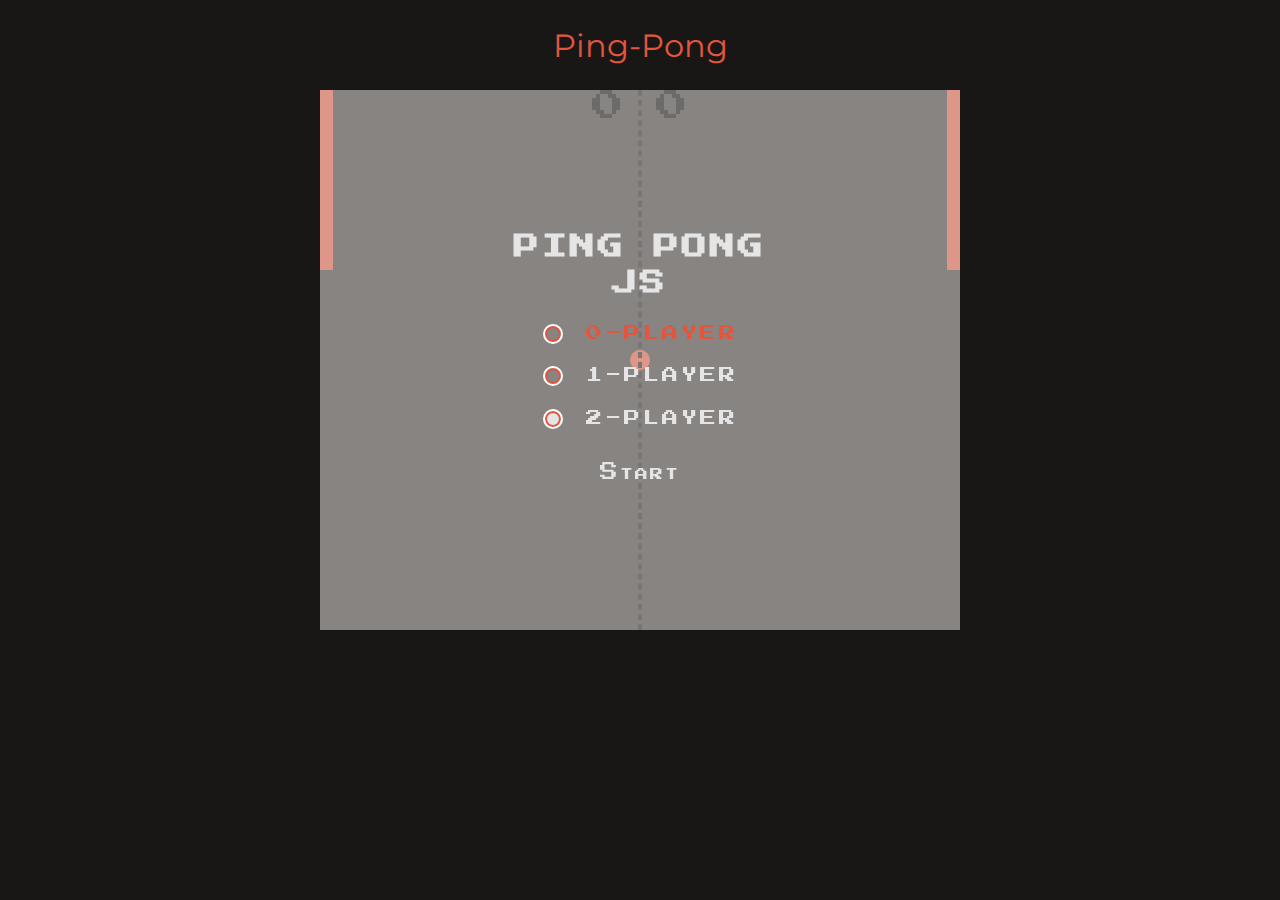
<file: index.html>
<!doctype html>
<html lang='de'>
<head>
	<meta charset='UTF-8'>
	<link rel='stylesheet' href='https://fonts.googleapis.com/css2?family=Montserrat:wght@200;400&display=swap'>
	<link rel='stylesheet' href='https://fonts.googleapis.com/css2?family=Press+Start+2P&display=swap'> 
	<link rel='stylesheet' href='/resources/stylesheets/css/index.css'></link>

    <title>Ping Pong</title>
</head>

<body>

	<section id='game'>
		<div id='game-title'>Ping-Pong</div>

		<div id='left-grid-cell'></div>

		<div id='game-window'>
			<div id='player1-block'></div>
			<div id='player2-block'></div>

			<div id='canvas-wrapper'>
				<canvas id='game-ball'></canvas>
			</div>
		</div>

		<div id='scoreboard'>
			<div id='player1-score'>0</div>
			<div id='player2-score'>0</div>
		</div>

		<div id='countdown-wrapper'>
			<h2 id='countdown-message'></h2>
		</div>

		<div id='game-menu'>
			<form id='gameMode-list'>
				<h1>Ping Pong JS</h1>
				<label id='clickable'>
					<input type="radio" name='gameMode' id='1player' value='zeroPlayer'/>
					<i></i>
					<span>0-Player</span>
				</label>
				<label id='clickable'>
					<input type="radio" name='gameMode' id='1player' value='singlePlayer'/>
					<i></i>
					<span>1-Player</span>
				</label>
				<label id='clickable'>
					<input type="radio" name='gameMode' id='2player' value='multiPlayer' checked='checked'>
					<i></i>
					<span>2-Player</span>
				</label>
				<label id='clickable'>
					<h3 id='start-btn'>Start</h3>
				</label>
			</form>
		</div>

		<div id='winner-screen'>
			<form id='gameOver-form'>
				<h1 id='winner-message'></h1>
				<label name='new-game' id='clickable'>New Game</label>
				<label name='menu' id='clickable'>Menu</label>
			</form>
		</div>
		<div id='middle-line'>
			<div id='left-middle-line'></div>
			<div id='right-middle-line'></div>
		</div>

		
	</section>

	<script type='module' src='index.js'></script>
</body>
</html>
</file>
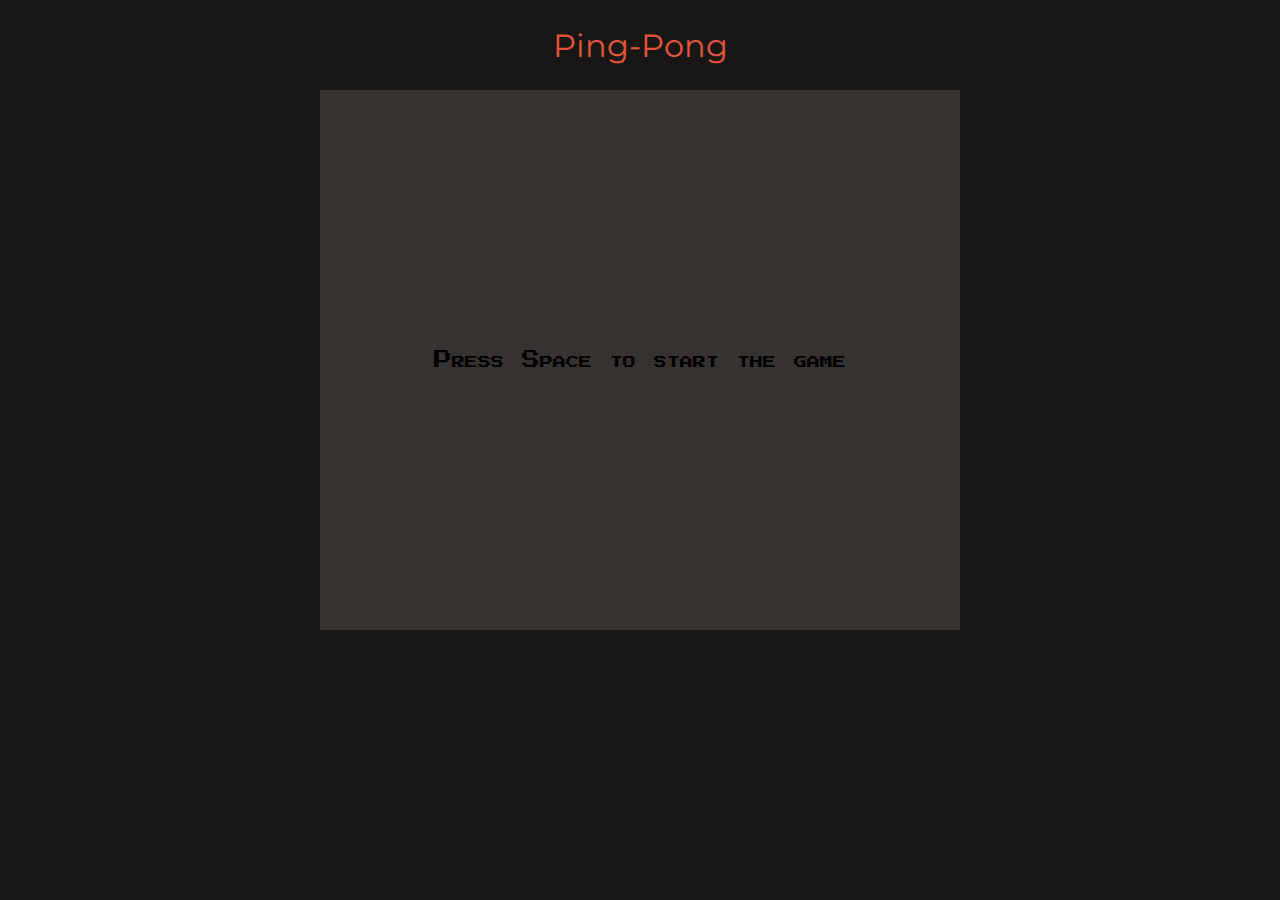
<file: home.html>
<!doctype html>
<html lang="de">
<head>
	<meta charset="UTF-8">
	<link rel="stylesheet" href="https://fonts.googleapis.com/css2?family=Montserrat:wght@200;400&display=swap">
	<link rel="stylesheet" href="https://fonts.googleapis.com/css2?family=Press+Start+2P&display=swap"> 
	<link rel="stylesheet" href="/resources/stylesheets/css/home.css">

    <title>Ping Pong</title>
</head>

<body onload="init()">

	<section id="game">
		<div id="game-title">Ping-Pong</div>

		<div id="game-window">
			<div id='player-block'></div>
			<div id='computer-block'></div>

			<div id="canvas-wrapper">
				<canvas id="game-ball"></canvas>
			</div>
			
		</div>

		<div id="scoreboard">
			<div id="player-score">0</div>
			<div id="computer-score">0</div>
		</div>

		<div id="middle-line"></div>
		<div id="game-menu">Press Space to start the game</div>
		
	</section>

	<script src="index.js"></script>

</body>
</html>
</file>
<file: resources/stylesheets/css/index.css>
html, body {
  background: #191716;
  font-family: Montserrat;
  font-weight: 400;
  width: 100vw;
  height: 100vh;
  margin: 0;
  padding: 0;
  overflow: hidden;
}

h1 {
  font-size: 1.4em;
  text-transform: uppercase;
  margin-bottom: 0.5em;
  letter-spacing: 3px;
  font-weight: 600;
}

h3 {
  font-size: 1.0em;
  letter-spacing: 2px;
  font-weight: 300;
}

h3:hover {
  cursor: pointer;
  color: #E3563D;
  -webkit-transition: 0.15s;
  transition: 0.15s;
}

form {
  display: block;
  position: absolute;
  left: 50%;
  -webkit-transform: translateX(-50%);
          transform: translateX(-50%);
  margin: 100px auto;
}

label {
  display: block;
  margin-bottom: 0.3em;
}

label > input {
  display: none;
}

label > i {
  display: inline-block;
  width: 16px;
  height: 16px;
  border-radius: 50%;
  margin-right: 5px;
  vertical-align: middle;
  border: 2px solid #fff;
  -webkit-box-shadow: inset 0 0 0 2px #E3563D;
          box-shadow: inset 0 0 0 2px #E3563D;
  -webkit-transition: .25s;
  transition: .25s;
}

label > span {
  display: inline-block;
  text-transform: uppercase;
  letter-spacing: 3px;
  font-size: .9em;
}

label > input:checked + i {
  background: #E5E5E5;
}

label:hover {
  cursor: pointer;
  color: #E3563D;
  -webkit-transition: 0.15s;
  transition: 0.15s;
}

#game {
  width: 100vw;
  height: 100vh;
  background: #191716;
  text-align: center;
  position: relative;
  display: -ms-grid;
  display: grid;
  -ms-grid-columns: 25% 50% 25%;
      grid-template-columns: 25% 50% 25%;
  -ms-grid-rows: 10% 60% 30%;
      grid-template-rows: 10% 60% 30%;
}

#game-title {
  -ms-grid-column: 1;
      grid-column-start: 1;
  grid-column-end: 4;
  -ms-grid-row: 1;
      grid-row-start: 1;
  grid-row-end: 2;
  -ms-flex-item-align: center;
      -ms-grid-row-align: center;
      align-self: center;
  font-size: xx-large;
  color: #E3563D;
}

#game-window {
  -ms-grid-column: 2;
      grid-column-start: 2;
  grid-column-end: 3;
  -ms-grid-row: 2;
      grid-row-start: 2;
  grid-row-end: 3;
  height: 100%;
  width: 100%;
  position: relative;
  z-index: 3;
  background: #363230;
}

#player1-block, #player2-block {
  background-color: #E3563D;
  width: 1vw;
  height: 20vh;
  position: absolute;
}

#player1-block {
  left: 0;
  z-index: 3;
}

#player2-block {
  -webkit-box-align: start;
      -ms-flex-align: start;
          align-items: start;
  right: 0;
  z-index: 3;
}

#canvas-wrapper {
  height: 100%;
  width: 100%;
}

#game-ball {
  -ms-grid-column: 2;
  grid-column-start: 2;
  grid-column-end: 3;
  -ms-grid-row: 2;
  grid-row-start: 2;
  grid-row-end: 3;
  position: absolute;
  top: 0;
  left: 0;
  background: #363230;
}

#scoreboard {
  font-family: 'Press Start 2P', cursive;
  font-size: xx-large;
  z-index: 4;
  display: -webkit-box;
  display: -ms-flexbox;
  display: flex;
  -webkit-box-pack: center;
      -ms-flex-pack: center;
          justify-content: center;
  -ms-grid-column: 2;
      grid-column-start: 2;
  grid-column-end: 3;
  -ms-grid-row: 2;
      grid-row-start: 2;
  grid-row-end: 3;
}

#player1-score, #player2-score {
  width: 5vw;
  margin-top: 1vh;
  margin: 0;
}

#countdown-wrapper {
  font-family: 'Press Start 2P', cursive;
  -ms-grid-column: 2;
      grid-column-start: 2;
  grid-column-end: 3;
  -ms-grid-row: 2;
      grid-row-start: 2;
  grid-row-end: 3;
  display: -webkit-box;
  display: -ms-flexbox;
  display: flex;
  -webkit-box-pack: center;
      -ms-flex-pack: center;
          justify-content: center;
  -webkit-box-align: center;
      -ms-flex-align: center;
          align-items: center;
  z-index: 5;
  color: #E5E5E5;
}

#game-menu {
  font-family: 'Press Start 2P', cursive;
  -ms-grid-column: 2;
      grid-column-start: 2;
  grid-column-end: 3;
  -ms-grid-row: 2;
      grid-row-start: 2;
  grid-row-end: 3;
  z-index: 4;
  background-color: rgba(217, 213, 212, 0.5);
  color: #E5E5E5;
  display: -webkit-box;
  display: -ms-flexbox;
  display: flex;
  -webkit-box-pack: center;
      -ms-flex-pack: center;
          justify-content: center;
  -webkit-box-align: center;
      -ms-flex-align: center;
          align-items: center;
  font-size: large;
  line-height: 200%;
  font-variant: small-caps;
  position: relative;
}

#gameMode-list {
  list-style-type: none;
  padding: 0;
}

#winner-screen {
  font-family: 'Press Start 2P', cursive;
  -ms-grid-column: 2;
      grid-column-start: 2;
  grid-column-end: 3;
  -ms-grid-row: 2;
      grid-row-start: 2;
  grid-row-end: 3;
  z-index: 5;
  background-color: rgba(217, 213, 212, 0.5);
  color: #E5E5E5;
  -webkit-box-align: center;
      -ms-flex-align: center;
          align-items: center;
  -webkit-box-pack: center;
      -ms-flex-pack: center;
          justify-content: center;
  display: none;
  font-size: 1.8rem;
  font-variant: small-caps;
}

#winner-message {
  border-bottom: 5px dashed #363230;
}

#middle-line {
  -ms-grid-column: 2;
      grid-column-start: 2;
  grid-column-end: 3;
  -ms-grid-row: 2;
      grid-row-start: 2;
  grid-row-end: 3;
  display: -webkit-box;
  display: -ms-flexbox;
  display: flex;
}

#left-middle-line {
  -webkit-box-flex: 1;
      -ms-flex: 1;
          flex: 1;
  border-right: 2px dashed #191716;
  width: 50%;
  color: #E3563D;
  z-index: 3;
}

#right-middle-line {
  -webkit-box-flex: 1;
      -ms-flex: 1;
          flex: 1;
  border-left: 2px dashed #191716;
  margin: 0 auto;
  color: #E3563D;
  z-index: 3;
}
</file>
<file: resources/stylesheets/css/home.css>
html, body {
  background: #191716;
  font-family: Montserrat;
  font-weight: 400;
  width: 100vw;
  height: 100vh;
  margin: 0;
  padding: 0;
  overflow: hidden;
}

#game {
  width: 100vw;
  height: 100vh;
  background: #191716;
  text-align: center;
  position: relative;
  display: -ms-grid;
  display: grid;
  -ms-grid-columns: 25% 50% 25%;
      grid-template-columns: 25% 50% 25%;
  -ms-grid-rows: 10% 60% 30%;
      grid-template-rows: 10% 60% 30%;
}

#player1-block {
  background-color: #E3563D;
  width: 1vw;
  height: 20vh;
  position: absolute;
  -webkit-box-align: start;
      -ms-flex-align: start;
          align-items: start;
  z-index: 6;
}

#player2-block {
  background-color: #E3563D;
  width: 1vw;
  height: 20vh;
  position: absolute;
  right: 0;
  z-index: 6;
}

#game-menu {
  font-family: 'Press Start 2P', cursive;
  -ms-grid-column: 2;
      grid-column-start: 2;
  grid-column-end: 3;
  -ms-grid-row: 2;
      grid-row-start: 2;
  grid-row-end: 3;
  z-index: 5;
  background-color: #363230;
  display: -webkit-box;
  display: -ms-flexbox;
  display: flex;
  -webkit-box-pack: center;
      -ms-flex-pack: center;
          justify-content: center;
  -webkit-box-align: center;
      -ms-flex-align: center;
          align-items: center;
  font-size: large;
  line-height: 200%;
  font-variant: small-caps;
}

#scoreboard {
  font-family: 'Press Start 2P', cursive;
  font-size: xx-large;
  z-index: 3;
  display: -webkit-box;
  display: -ms-flexbox;
  display: flex;
  -webkit-box-pack: center;
      -ms-flex-pack: center;
          justify-content: center;
  -ms-grid-column: 2;
      grid-column-start: 2;
  grid-column-end: 3;
  -ms-grid-row: 2;
      grid-row-start: 2;
  grid-row-end: 3;
}

#player1-score, #player2-score {
  width: 5vw;
  margin-top: 1vh;
}

#middle-line {
  border-right: 4px dashed #191716;
  -ms-grid-column: 2;
      grid-column-start: 2;
  grid-column-end: 3;
  -ms-grid-row: 2;
      grid-row-start: 2;
  grid-row-end: 3;
  color: #E3563D;
  -webkit-transform: translate(-50%);
          transform: translate(-50%);
  z-index: 4;
}

#game-title {
  -ms-grid-column: 1;
      grid-column-start: 1;
  grid-column-end: 4;
  -ms-grid-row: 1;
      grid-row-start: 1;
  grid-row-end: 2;
  -ms-flex-item-align: center;
      -ms-grid-row-align: center;
      align-self: center;
  font-size: xx-large;
  color: #E3563D;
}

#game-window {
  -ms-grid-column: 2;
      grid-column-start: 2;
  grid-column-end: 3;
  -ms-grid-row: 2;
      grid-row-start: 2;
  grid-row-end: 3;
  height: 100%;
  width: 100%;
  position: relative;
  background: #363230;
}

#game-ball {
  -ms-grid-column: 2;
      grid-column-start: 2;
  grid-column-end: 3;
  -ms-grid-row: 2;
      grid-row-start: 2;
  grid-row-end: 3;
  position: absolute;
  top: 0;
  left: 0;
  background: #363230;
}

#canvas-wrapper {
  height: 100%;
  width: 100%;
}
</file>
